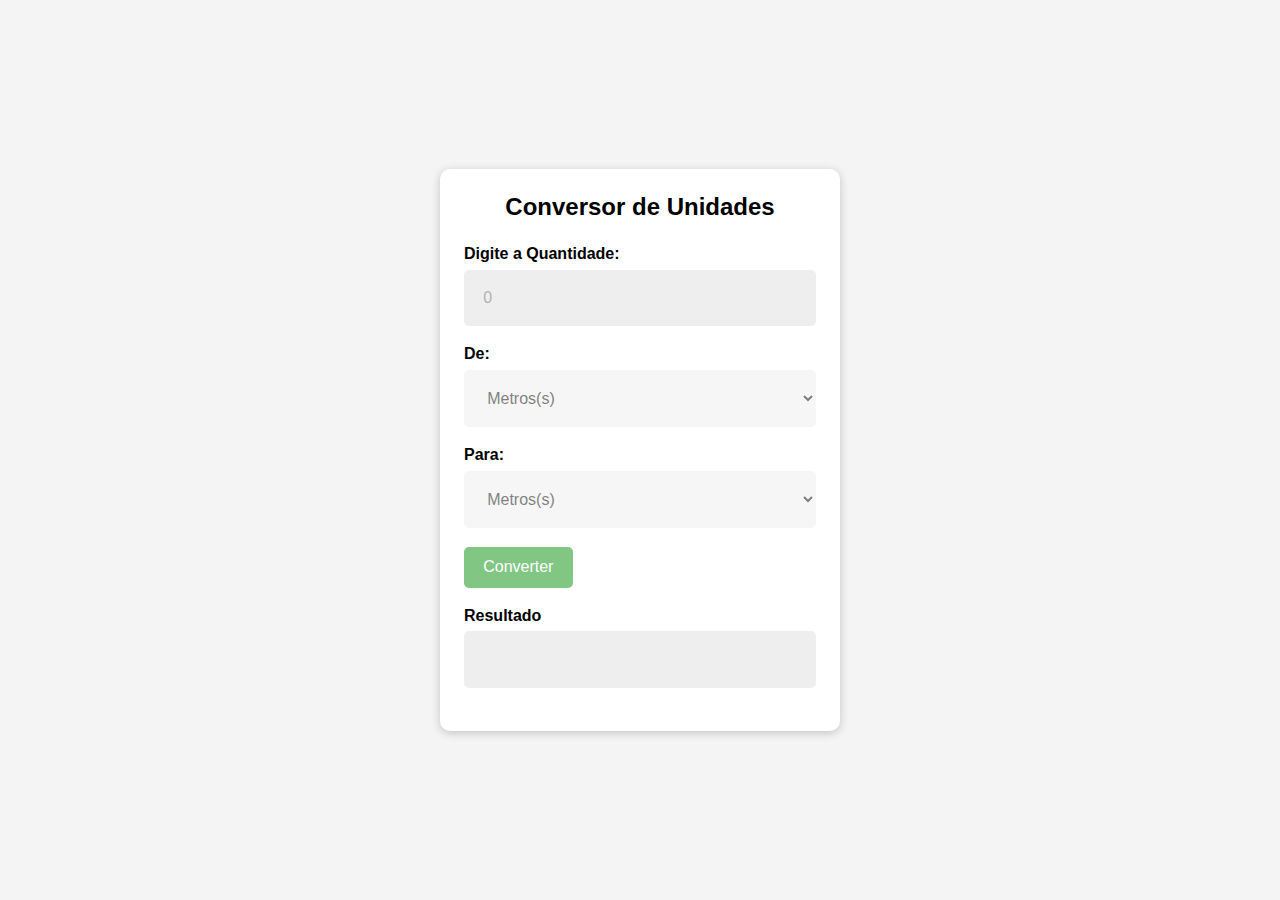
<file: index.html>
<!DOCTYPE html>
<html lang="en">
<head>
    <meta charset="UTF-8">
    <meta http-equiv="X-UA-Compatible" content="IE=edge">
    <meta name="viewport" content="width=device-width, initial-scale=1.0">
    <title>Conversor de unidades</title>
    <link rel="stylesheet" href="styles.css">
    <script src="scripts.js" defer></script>
</head>
<body>
    <div class="container">
        <h1> Conversor de Unidades</h1>
        <div class="input-group">
            <label for="input">Digite a Quantidade:</label>
            <input type="number" name="input" id="input" placeholder="0">
        </div>
        <div class="input-group">
            <label for="from">De:</label>
            <select name="from" id="from">
                <option value="m">Metros(s)</option>
                <option value="km">Quilômetro(s)</option>
                <option value="cm">Centímetro(s)</option>
                <option value="mm">Milímetro(s)</option>
            </select>
        </div>
        <div class="input-group">
            <label for="to">Para:</label>
            <select name="to" id="to">
                <option value="m">Metros(s)</option>
                <option value="km">Quilômetro(s)</option>
                <option value="cm">Centímetro(s)</option>
                <option value="mm">Milímetro(s)</option>
            </select>
        </div>
        <button id="convert-btn">Converter</button>
        <div class="output-group">
            <label for="output">Resultado</label>
            <input type="text" id="output" readonly>
        </div>
        <div id="message"></div>
</div>
</body>
</html>
</file>
<file: styles.css>
* {
    box-sizing: border-box;
    margin: 0;
    padding: 0;
    font-family: Arial, Helvetica, sans-serif;
}

body {

    background-color: #f4f4f4;
    display: flex;
    align-items: center;
    justify-content: center;
    height: 100vh;
}

.container{

    background-color: #fff;
    border-radius: 10px;
    box-shadow: 0 2px 10px rgba(0, 0, 0, 0.2);
    padding: 1.5rem;
    width: 400px;
}

h1{

    font-size: 24px;
    margin-bottom: 1.5rem;
    text-align: center;
}

.input-group, .output-group{

    display: flex;
    flex-direction: column;
    margin-bottom: 1.2rem;

}

.input-group label, .output-group label{

    margin-bottom: 0.4rem;
    font-weight: bold;
}

select, input{

    padding: 1.2rem;
    border-radius: 5px;
    border: none;
    background-color: #eee;
    font-size: 1rem;
    
}

#input::placeholder, select{

    opacity: 0.5;
}

button{

    background-color: #4caf50;
    border-radius: 5px;
    border: none;
    color: #fff;
    cursor: pointer;
    font-size: 1rem;
    padding: 0.7rem 1.2rem;
    opacity: 0.7;
    transition: 0.3s;

}

button:hover{

    opacity: 1;
    
}

.output-group{

    margin-top: 1.2rem;
}


#message{

    font-size: 0.8rem;
    color: #4caf50;
    margin-top: 0.7rem;
    text-align: center;

}
</file>
